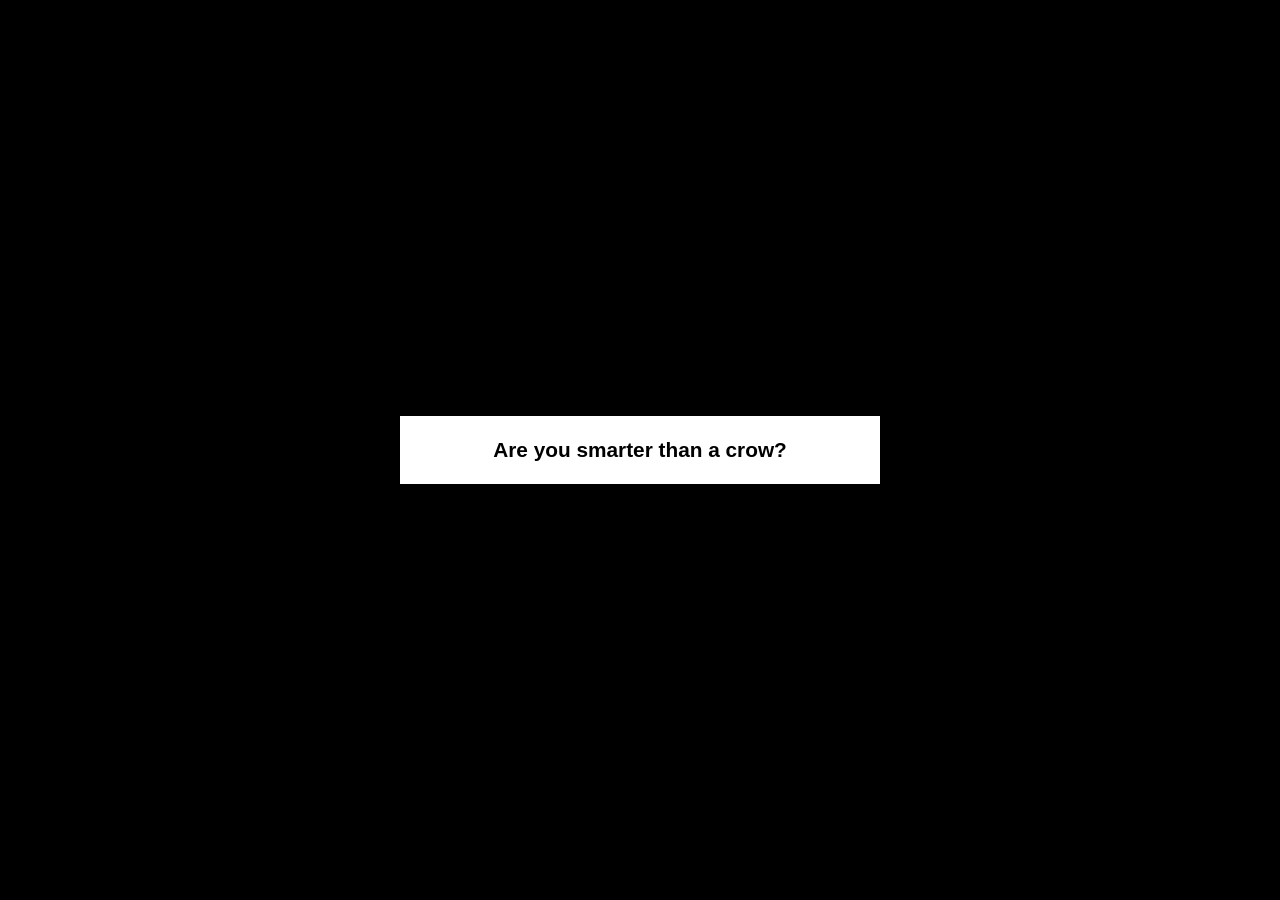
<file: index.html>
<!DOCTYPE html>
<html lang="en">
<head>
  <meta charset="UTF-8" />
  <meta name="viewport" content="width=device-width, initial-scale=1.0, viewport-fit=cover" />
  <meta name="theme-color" content="#000000" />
  <title>Smarter Than A Crow</title>
  <link rel="stylesheet" href="style.css" />
  <link rel="stylesheet" href="mortar.css" />
</head>
<body>
  <main id="app">

    <!-- SCREEN: INTRO -->
    <section id="screen-intro" class="screen" hidden>
      <button id="intro-start" class="btn btn-big">Are you smarter than a crow?</button>
    </section>

    <!-- SCREEN: HOME -->
    <section id="screen-home" class="screen" hidden>
      <div class="top-bar">
        <button id="home-rewards" class="btn btn-small">Streaks &amp; Trophies</button>
      </div>
      <div class="center">
        <button id="home-test" class="btn btn-big">Take Test</button>
      </div>
    </section>

    <!-- SCREEN: OPPONENTS -->
    <section id="screen-opponents" class="screen" hidden>
      <div class="top-bar">
        <button class="btn btn-small" data-nav="home">&larr; Back</button>
      </div>
      <h1 class="title">Choose your opponent</h1>
      <ul id="opponents-list" class="list"></ul>
    </section>

    <!-- SCREEN: TEST -->
    <section id="screen-test" class="screen" hidden>
      <div class="test-header">
        <span id="test-opponent" class="muted"></span>
        <span id="test-progress" class="muted"></span>
      </div>
      <h2 id="test-question" class="question"></h2>
      <div id="test-choices" class="choices"></div>
      <div class="test-nav">
        <button id="test-back" class="btn btn-small" hidden>&larr; Back</button>
        <button id="test-next" class="btn btn-small" disabled>Next &rarr;</button>
      </div>
    </section>

    <!-- SCREEN: RESULT -->
    <section id="screen-result" class="screen" hidden>
      <h1 id="result-headline" class="title"></h1>
      <p id="result-score" class="big-score"></p>
      <p id="result-verdict" class="verdict"></p>
      <p id="result-streak" class="muted"></p>
      <div id="result-trophy" class="trophy-banner" hidden></div>
      <div id="result-review" class="review" hidden></div>
      <button class="btn btn-big" data-nav="home">Back to start</button>
    </section>

    <!-- SCREEN: REWARDS -->
    <section id="screen-rewards" class="screen" hidden>
      <div class="top-bar">
        <button class="btn btn-small" data-nav="home">&larr; Back</button>
      </div>
      <h1 class="title">Streaks &amp; Trophies</h1>
      <h2 class="subtitle">Streaks</h2>
      <ul id="rewards-streaks" class="list"></ul>
      <h2 class="subtitle">Trophies</h2>
      <ul id="rewards-trophies" class="list"></ul>
    </section>

    <!-- SCREEN: ERROR -->
    <section id="screen-error" class="screen" hidden>
      <h1 class="title">Something went wrong</h1>
      <p id="error-message" class="muted">Could not load today's questions.</p>
      <button id="error-retry" class="btn btn-big">Try again</button>
    </section>

  </main>

  <!-- Mortar Mode overlay — filled in by mortar.js, opened from app.js -->
  <div id="mortar-root" hidden></div>

  <script src="app.js"></script>
  <script src="mortar.js"></script>
</body>
</html>
</file>
<file: style.css>
/* Smarter Than A Crow — black/white, deadpan, minimal. Mobile-first. */

* {
  box-sizing: border-box;
  margin: 0;
  padding: 0;
}

:root {
  --bg: #000;
  --fg: #fff;
  --muted: #888;
  --dim: #333;
}

html {
  height: 100%;
  /* Don't let mobile browsers auto-inflate our deliberately sized text. */
  -webkit-text-size-adjust: 100%;
  text-size-adjust: 100%;
}

body {
  min-height: 100%;
  background: var(--bg);
  color: var(--fg);
  font-family: "Helvetica Neue", Helvetica, Arial, sans-serif;
  -webkit-font-smoothing: antialiased;
  line-height: 1.4;
  /* Subtle white flash on tap instead of the default blue box. */
  -webkit-tap-highlight-color: rgba(255, 255, 255, 0.12);
}

#app {
  width: 100%;
}

/* --- Screens --- */
.screen {
  position: relative; /* anchor the absolute top bars to the screen */
  min-height: 100vh;
  min-height: 100dvh; /* respects mobile browser chrome; falls back to vh */
  display: flex;
  flex-direction: column;
  align-items: center;
  justify-content: center;
  gap: 4px;
  max-width: 640px;
  margin: 0 auto;
  text-align: center;
  /* Respect notches / rounded corners on the sides and bottom. */
  padding: 24px;
  padding-top: max(24px, env(safe-area-inset-top));
  padding-bottom: max(24px, env(safe-area-inset-bottom));
  padding-left: max(20px, env(safe-area-inset-left));
  padding-right: max(20px, env(safe-area-inset-right));
}

.screen[hidden] {
  display: none;
}

/* Content-heavy screens flow from the top and scroll, with room reserved for
   the absolutely-positioned back button so it never overlaps the title. */
#screen-opponents,
#screen-rewards {
  justify-content: flex-start;
  padding-top: calc(72px + env(safe-area-inset-top));
}

/* --- Typography (fluid sizes so nothing overflows a small phone) --- */
.title {
  font-size: clamp(1.4rem, 6vw, 1.8rem);
  font-weight: 700;
  margin-bottom: 20px;
  letter-spacing: -0.02em;
  overflow-wrap: break-word;
}

.subtitle {
  font-size: 1rem;
  font-weight: 700;
  text-transform: uppercase;
  letter-spacing: 0.08em;
  margin: 28px 0 12px;
  align-self: flex-start;
}

.question {
  font-size: clamp(1.2rem, 5.2vw, 1.5rem);
  font-weight: 700;
  margin: clamp(20px, 5vh, 32px) 0;
  min-height: 2.5em;
  display: flex;
  align-items: center;
  justify-content: center;
  overflow-wrap: break-word;
}

.muted {
  color: var(--muted);
  font-size: 0.95rem;
}

.big-score {
  font-size: clamp(3rem, 16vw, 4rem);
  font-weight: 700;
  margin: 12px 0;
  letter-spacing: -0.03em;
}

.verdict {
  font-size: clamp(1.15rem, 5vw, 1.4rem);
  font-weight: 700;
  margin-bottom: 12px;
  overflow-wrap: break-word;
}

/* --- Buttons --- */
.btn {
  background: var(--fg);
  color: var(--bg);
  border: 2px solid var(--fg);
  font-family: inherit;
  font-weight: 700;
  cursor: pointer;
  padding: 14px 24px;
  font-size: 1rem;
  min-height: 44px; /* comfortable touch target */
  transition: opacity 0.12s ease, background 0.12s ease, color 0.12s ease;
  touch-action: manipulation; /* kill the 300ms tap delay */
  overflow-wrap: break-word;
}

/* Hover only where it's a real pointer; avoids sticky :hover on touch. */
@media (hover: hover) {
  .btn:hover {
    opacity: 0.82;
  }
}

.btn:active {
  opacity: 0.65;
}

.btn:disabled {
  background: var(--bg);
  color: var(--dim);
  border-color: var(--dim);
  cursor: default;
}

.btn-big {
  font-size: clamp(1.1rem, 4.6vw, 1.3rem);
  padding: clamp(16px, 3.5vh, 20px) 24px;
  max-width: 480px;
  width: 100%;
}

.btn-small {
  font-size: 0.85rem;
  padding: 10px 14px;
  min-height: 40px;
  background: var(--bg);
  color: var(--fg);
}

@media (hover: hover) {
  .btn-small:hover {
    background: var(--fg);
    color: var(--bg);
    opacity: 1;
  }
}

/* --- Layout helpers --- */
.top-bar,
.test-header {
  position: absolute;
  top: max(16px, env(safe-area-inset-top));
  left: 0;
  right: 0;
  display: flex;
  justify-content: space-between;
  align-items: center;
  gap: 8px;
  padding-left: max(16px, env(safe-area-inset-left));
  padding-right: max(16px, env(safe-area-inset-right));
}

.center {
  width: 100%;
  display: flex;
  justify-content: center;
}

/* --- Lists --- */
.list {
  list-style: none;
  width: 100%;
}

.list li {
  border: 2px solid var(--fg);
  margin-bottom: 12px;
}

/* Opponent rows */
.opponent-row {
  display: flex;
  justify-content: space-between;
  align-items: center;
  gap: 12px;
  width: 100%;
  background: var(--bg);
  color: var(--fg);
  border: none;
  font-family: inherit;
  padding: 16px 18px;
  min-height: 60px;
  cursor: pointer;
  text-align: left;
  touch-action: manipulation;
}

@media (hover: hover) {
  .opponent-row:hover:not(:disabled) {
    background: var(--fg);
    color: var(--bg);
  }
}

.opponent-row:disabled {
  color: var(--dim);
  cursor: default;
}

.opponent-row .op-name {
  font-size: clamp(1.05rem, 4.5vw, 1.2rem);
  font-weight: 700;
  overflow-wrap: break-word;
}

.opponent-row .op-meta {
  text-align: right;
  font-size: 0.85rem;
  white-space: nowrap;
  flex-shrink: 0;
}

.opponent-row .op-locked {
  font-size: 0.85rem;
  text-transform: uppercase;
  letter-spacing: 0.06em;
}

/* Static info rows (streaks / trophies) */
.info-row {
  display: flex;
  justify-content: space-between;
  align-items: center;
  gap: 12px;
  padding: 16px 18px;
}

.info-row .label {
  font-weight: 700;
  overflow-wrap: break-word;
}

.empty-note {
  color: var(--muted);
  padding: 8px 0;
  align-self: flex-start;
}

/* --- Test choices --- */
.choices {
  display: flex;
  flex-direction: column;
  gap: 12px;
  width: 100%;
  max-width: 480px;
}

.choice {
  background: var(--bg);
  color: var(--fg);
  border: 2px solid var(--fg);
  font-family: inherit;
  font-size: clamp(0.95rem, 4vw, 1.05rem);
  font-weight: 600;
  padding: 16px 18px;
  min-height: 52px;
  cursor: pointer;
  text-align: left;
  overflow-wrap: break-word;
  touch-action: manipulation;
  transition: background 0.12s ease, color 0.12s ease;
}

@media (hover: hover) {
  .choice:hover {
    background: var(--fg);
    color: var(--bg);
  }
}

.choice:active {
  background: var(--fg);
  color: var(--bg);
}

/* The currently selected answer stays inverted until the user picks another
   or navigates away, so a revisited question clearly shows the prior choice. */
.choice.selected {
  background: var(--fg);
  color: var(--bg);
}

/* --- Test navigation (Back / Next-Submit) --- */
.test-nav {
  display: flex;
  justify-content: space-between;
  align-items: center;
  gap: 12px;
  width: 100%;
  max-width: 480px;
  margin-top: clamp(20px, 5vh, 32px);
}

/* When Back is hidden, keep Next pinned to the right. */
.test-nav #test-back[hidden] {
  display: none;
}

.test-nav #test-next {
  margin-left: auto;
}

/* --- Trophy banner --- */
.trophy-banner {
  border: 2px solid var(--fg);
  padding: 16px 18px;
  margin: 20px 0;
  width: 100%;
  max-width: 480px;
}

.trophy-banner[hidden] {
  display: none;
}

.trophy-banner .trophy-title {
  font-weight: 700;
  text-transform: uppercase;
  letter-spacing: 0.08em;
  font-size: 0.8rem;
  margin-bottom: 6px;
  color: var(--muted);
}

.trophy-banner .trophy-name {
  font-size: 1.2rem;
  font-weight: 700;
  overflow-wrap: break-word;
}

/* --- Result review ("what you got wrong") --- */
.review {
  width: 100%;
  max-width: 480px;
  margin: 12px 0 24px;
  text-align: left;
}

.review[hidden] {
  display: none;
}

.review-title {
  font-weight: 700;
  text-transform: uppercase;
  letter-spacing: 0.08em;
  font-size: 0.8rem;
  color: var(--muted);
  margin-bottom: 12px;
  text-align: center;
}

.review-item {
  border: 2px solid var(--fg);
  padding: 14px 16px;
  margin-bottom: 12px;
}

.review-q {
  font-weight: 700;
  margin-bottom: 10px;
  overflow-wrap: break-word;
}

.review-line {
  font-size: 0.95rem;
  overflow-wrap: break-word;
}

.review-line.wrong {
  color: var(--muted);
  text-decoration: line-through;
  margin-bottom: 4px;
}

.review-line.right {
  color: var(--fg);
  font-weight: 700;
}

/* A long review can exceed the viewport, so a reviewed result top-aligns and
   scrolls instead of vertically centering (which would clip the top). */
#screen-result.has-review {
  justify-content: flex-start;
  padding-top: max(28px, env(safe-area-inset-top));
}

/* --- Short / landscape screens: stop vertically centering so tall content
       can't tuck under the top bar or get clipped — let it scroll instead. --- */
@media (max-height: 560px) {
  .screen {
    justify-content: flex-start;
  }
  #screen-test,
  #screen-result {
    padding-top: calc(64px + env(safe-area-inset-top));
  }
}

/* Tighter gutters on very narrow phones. */
@media (max-width: 360px) {
  .screen {
    padding-left: max(14px, env(safe-area-inset-left));
    padding-right: max(14px, env(safe-area-inset-right));
  }
}
</file>
<file: mortar.css>
/* Mortar Mode — scoped .mm- styles. Dark, high contrast, glove-sized touch
   targets. Lives entirely inside #mortar-root; never leaks into the quiz. */

#mortar-root {
  position: fixed;
  inset: 0;
  z-index: 1000;
  background: #000;
  color: #fff;
  overflow-y: auto;
  -webkit-overflow-scrolling: touch;
}

#mortar-root[hidden] {
  display: none;
}

/* Whole-screen state cues — visible from arm's length. */
#mortar-root.mm-green {
  background: #00c853;
  color: #000;
}

#mortar-root.mm-danger {
  background: #d50000;
  color: #fff;
}

.mm-wrap {
  max-width: 640px;
  min-height: 100%;
  margin: 0 auto;
  display: flex;
  flex-direction: column;
  gap: 14px;
  padding: 16px;
  padding-top: max(16px, env(safe-area-inset-top));
  padding-bottom: max(24px, env(safe-area-inset-bottom));
  padding-left: max(16px, env(safe-area-inset-left));
  padding-right: max(16px, env(safe-area-inset-right));
}

.mm-header {
  display: flex;
  justify-content: space-between;
  align-items: center;
}

.mm-title {
  font-weight: 800;
  font-size: 1.1rem;
  letter-spacing: 0.14em;
}

.mm-x {
  background: transparent;
  color: inherit;
  border: 2px solid currentColor;
  min-width: 48px;
  min-height: 48px;
  font-size: 1.2rem;
  font-family: inherit;
  cursor: pointer;
  touch-action: manipulation;
}

.mm-view {
  display: flex;
  flex-direction: column;
  gap: 14px;
}

.mm-view[hidden] {
  display: none;
}

/* --- Buttons --- */
.mm-btn {
  background: #fff;
  color: #000;
  border: 2px solid #fff;
  font-family: inherit;
  font-size: 1rem;
  font-weight: 700;
  padding: 14px 20px;
  min-height: 52px;
  cursor: pointer;
  touch-action: manipulation;
  overflow-wrap: break-word;
}

.mm-btn:active {
  opacity: 0.65;
}

.mm-btn-big {
  font-size: 1.25rem;
  padding: 20px;
}

.mm-btn-small {
  background: transparent;
  color: inherit;
  border-color: currentColor;
  font-size: 0.85rem;
  padding: 10px 14px;
  min-height: 44px;
}

.mm-back {
  align-self: flex-start;
}

/* --- Text --- */
.mm-note {
  color: #888;
  font-size: 0.85rem;
  text-align: left;
}

#mortar-root.mm-green .mm-note {
  color: rgba(0, 0, 0, 0.6);
}

.mm-hint {
  color: #888;
  font-size: 0.8rem;
  text-transform: uppercase;
  letter-spacing: 0.06em;
  text-align: center;
}

.mm-h {
  font-size: 0.85rem;
  font-weight: 800;
  text-transform: uppercase;
  letter-spacing: 0.1em;
  margin-top: 10px;
}

/* --- Inputs --- */
#mortar-root input {
  background: transparent;
  color: inherit;
  border: 2px solid currentColor;
  border-radius: 0;
  font-family: inherit;
  font-size: 1rem; /* ≥16px so iOS doesn't zoom the page on focus */
  padding: 12px;
  min-height: 48px;
  width: 100%;
}

#mortar-root input::placeholder {
  color: #666;
}

.mm-row {
  display: flex;
  gap: 10px;
}

.mm-row input {
  flex: 1;
  min-width: 0;
}

.mm-form {
  display: flex;
  flex-direction: column;
  gap: 10px;
}

/* --- Aim: live readout --- */
.mm-live {
  display: flex;
  flex-direction: column;
  gap: 8px;
  text-align: center;
}

.mm-live[hidden] {
  display: none;
}

.mm-angle-now {
  font-size: clamp(5rem, 30vw, 9rem); /* the "120 pt" eyes-up readout */
  font-weight: 800;
  line-height: 1;
  letter-spacing: -0.03em;
  font-variant-numeric: tabular-nums;
}

.mm-target-line {
  font-size: 1.2rem;
  font-weight: 700;
  min-height: 1.4em;
}

.mm-arrow {
  font-size: 1.3rem;
  font-weight: 800;
  min-height: 1.6em;
}

.mm-steady {
  background: #d50000;
  color: #fff;
  font-weight: 800;
  letter-spacing: 0.1em;
  padding: 8px;
}

.mm-steady[hidden] {
  display: none;
}

.mm-live-btns {
  display: flex;
  gap: 10px;
  justify-content: center;
  flex-wrap: wrap;
}

/* --- Aim: solution + errors --- */
.mm-err {
  border: 2px solid #d50000;
  color: #ff5252;
  font-weight: 800;
  padding: 12px;
  text-align: center;
}

.mm-err[hidden] {
  display: none;
}

.mm-denied {
  border: 2px solid #ff9800;
  color: #ffb74d;
  font-size: 0.9rem;
  padding: 12px;
  display: flex;
  flex-direction: column;
  gap: 10px;
  text-align: left;
}

.mm-denied[hidden] {
  display: none;
}

.mm-solution {
  border: 2px solid currentColor;
  padding: 12px;
  text-align: center;
}

.mm-solution[hidden] {
  display: none;
}

.mm-sol-name {
  font-size: 0.9rem;
  font-weight: 700;
  color: #bbb;
}

#mortar-root.mm-green .mm-sol-name {
  color: rgba(0, 0, 0, 0.6);
}

.mm-sol-angle {
  font-size: 2.4rem;
  font-weight: 800;
  letter-spacing: -0.02em;
}

.mm-sol-meta {
  font-size: 0.85rem;
  color: #888;
}

#mortar-root.mm-green .mm-sol-meta {
  color: rgba(0, 0, 0, 0.6);
}

/* --- Aim: target tiles --- */
.mm-tiles {
  display: grid;
  grid-template-columns: 1fr 1fr;
  gap: 10px;
}

.mm-tile {
  background: transparent;
  color: inherit;
  border: 2px solid currentColor;
  font-family: inherit;
  text-align: left;
  padding: 12px;
  min-height: 76px;
  cursor: pointer;
  touch-action: manipulation;
}

.mm-tile.selected {
  background: #fff;
  color: #000;
}

#mortar-root.mm-green .mm-tile.selected {
  background: #000;
  color: #fff;
}

.mm-tile-name {
  font-weight: 800;
  font-size: 1rem;
  overflow-wrap: break-word;
}

.mm-tile-dist {
  font-size: 1.4rem;
  font-weight: 800;
}

.mm-tile-pos {
  font-size: 0.75rem;
  opacity: 0.65;
}

/* --- Target registry list --- */
.mm-list {
  list-style: none;
  display: flex;
  flex-direction: column;
  gap: 10px;
}

.mm-trow {
  display: flex;
  justify-content: space-between;
  align-items: center;
  gap: 10px;
  border: 2px solid currentColor;
  padding: 12px;
  text-align: left;
}

.mm-trow-info {
  font-weight: 700;
  overflow-wrap: break-word;
  min-width: 0;
}

/* --- Calibration --- */
.mm-cal-live {
  display: flex;
  flex-direction: column;
  gap: 10px;
  text-align: center;
}

.mm-cal-live[hidden] {
  display: none;
}

.mm-cal-pitch {
  font-size: 1.6rem;
  font-weight: 800;
  font-variant-numeric: tabular-nums;
}
</file>
<file: areyousmarterthanacrow/style.css>
/* Smarter Than A Crow — black/white, deadpan, minimal. */

* {
  box-sizing: border-box;
  margin: 0;
  padding: 0;
}

:root {
  --bg: #000;
  --fg: #fff;
  --muted: #888;
  --dim: #333;
}

html, body {
  height: 100%;
}

body {
  background: var(--bg);
  color: var(--fg);
  font-family: "Helvetica Neue", Helvetica, Arial, sans-serif;
  -webkit-font-smoothing: antialiased;
  line-height: 1.4;
}

#app {
  min-height: 100vh;
  width: 100%;
}

/* --- Screens --- */
.screen {
  min-height: 100vh;
  display: flex;
  flex-direction: column;
  align-items: center;
  justify-content: center;
  padding: 24px;
  max-width: 640px;
  margin: 0 auto;
  text-align: center;
}

.screen[hidden] {
  display: none;
}

/* --- Typography --- */
.title {
  font-size: 1.8rem;
  font-weight: 700;
  margin-bottom: 24px;
  letter-spacing: -0.02em;
}

.subtitle {
  font-size: 1rem;
  font-weight: 700;
  text-transform: uppercase;
  letter-spacing: 0.08em;
  margin: 28px 0 12px;
  align-self: flex-start;
}

.question {
  font-size: 1.5rem;
  font-weight: 700;
  margin: 32px 0;
  min-height: 3em;
  display: flex;
  align-items: center;
}

.muted {
  color: var(--muted);
  font-size: 0.95rem;
}

.big-score {
  font-size: 4rem;
  font-weight: 700;
  margin: 16px 0;
  letter-spacing: -0.03em;
}

.verdict {
  font-size: 1.4rem;
  font-weight: 700;
  margin-bottom: 12px;
}

/* --- Buttons --- */
.btn {
  background: var(--fg);
  color: var(--bg);
  border: 2px solid var(--fg);
  font-family: inherit;
  font-weight: 700;
  cursor: pointer;
  padding: 14px 24px;
  font-size: 1rem;
  transition: opacity 0.12s ease;
}

.btn:hover {
  opacity: 0.82;
}

.btn:active {
  opacity: 0.65;
}

.btn:disabled {
  background: var(--bg);
  color: var(--dim);
  border-color: var(--dim);
  cursor: default;
}

.btn-big {
  font-size: 1.3rem;
  padding: 20px 32px;
  max-width: 480px;
  width: 100%;
}

.btn-small {
  font-size: 0.85rem;
  padding: 8px 14px;
  background: var(--bg);
  color: var(--fg);
}

.btn-small:hover {
  background: var(--fg);
  color: var(--bg);
  opacity: 1;
}

/* --- Layout helpers --- */
.top-bar {
  position: absolute;
  top: 20px;
  left: 0;
  right: 0;
  display: flex;
  justify-content: space-between;
  padding: 0 24px;
}

.center {
  width: 100%;
  display: flex;
  justify-content: center;
}

/* --- Lists --- */
.list {
  list-style: none;
  width: 100%;
}

.list li {
  border: 2px solid var(--fg);
  margin-bottom: 12px;
}

/* Opponent rows */
.opponent-row {
  display: flex;
  justify-content: space-between;
  align-items: center;
  width: 100%;
  background: var(--bg);
  color: var(--fg);
  border: none;
  font-family: inherit;
  padding: 18px 20px;
  cursor: pointer;
  text-align: left;
}

.opponent-row:hover:not(:disabled) {
  background: var(--fg);
  color: var(--bg);
}

.opponent-row:disabled {
  color: var(--dim);
  cursor: default;
}

.opponent-row .op-name {
  font-size: 1.2rem;
  font-weight: 700;
}

.opponent-row .op-meta {
  text-align: right;
  font-size: 0.85rem;
}

.opponent-row .op-locked {
  font-size: 0.85rem;
  text-transform: uppercase;
  letter-spacing: 0.06em;
}

/* Static info rows (streaks / trophies) */
.info-row {
  display: flex;
  justify-content: space-between;
  align-items: center;
  padding: 16px 20px;
}

.info-row .label {
  font-weight: 700;
}

.empty-note {
  color: var(--muted);
  padding: 8px 0;
  align-self: flex-start;
}

/* --- Test choices --- */
.test-header {
  position: absolute;
  top: 20px;
  left: 0;
  right: 0;
  display: flex;
  justify-content: space-between;
  padding: 0 24px;
}

.choices {
  display: flex;
  flex-direction: column;
  gap: 12px;
  width: 100%;
  max-width: 480px;
}

.choice {
  background: var(--bg);
  color: var(--fg);
  border: 2px solid var(--fg);
  font-family: inherit;
  font-size: 1.05rem;
  font-weight: 600;
  padding: 16px 20px;
  cursor: pointer;
  text-align: left;
  transition: background 0.12s ease, color 0.12s ease;
}

.choice:hover {
  background: var(--fg);
  color: var(--bg);
}

/* --- Trophy banner --- */
.trophy-banner {
  border: 2px solid var(--fg);
  padding: 16px 20px;
  margin: 20px 0;
  width: 100%;
  max-width: 480px;
}

.trophy-banner[hidden] {
  display: none;
}

.trophy-banner .trophy-title {
  font-weight: 700;
  text-transform: uppercase;
  letter-spacing: 0.08em;
  font-size: 0.8rem;
  margin-bottom: 6px;
  color: var(--muted);
}

.trophy-banner .trophy-name {
  font-size: 1.2rem;
  font-weight: 700;
}
</file>
